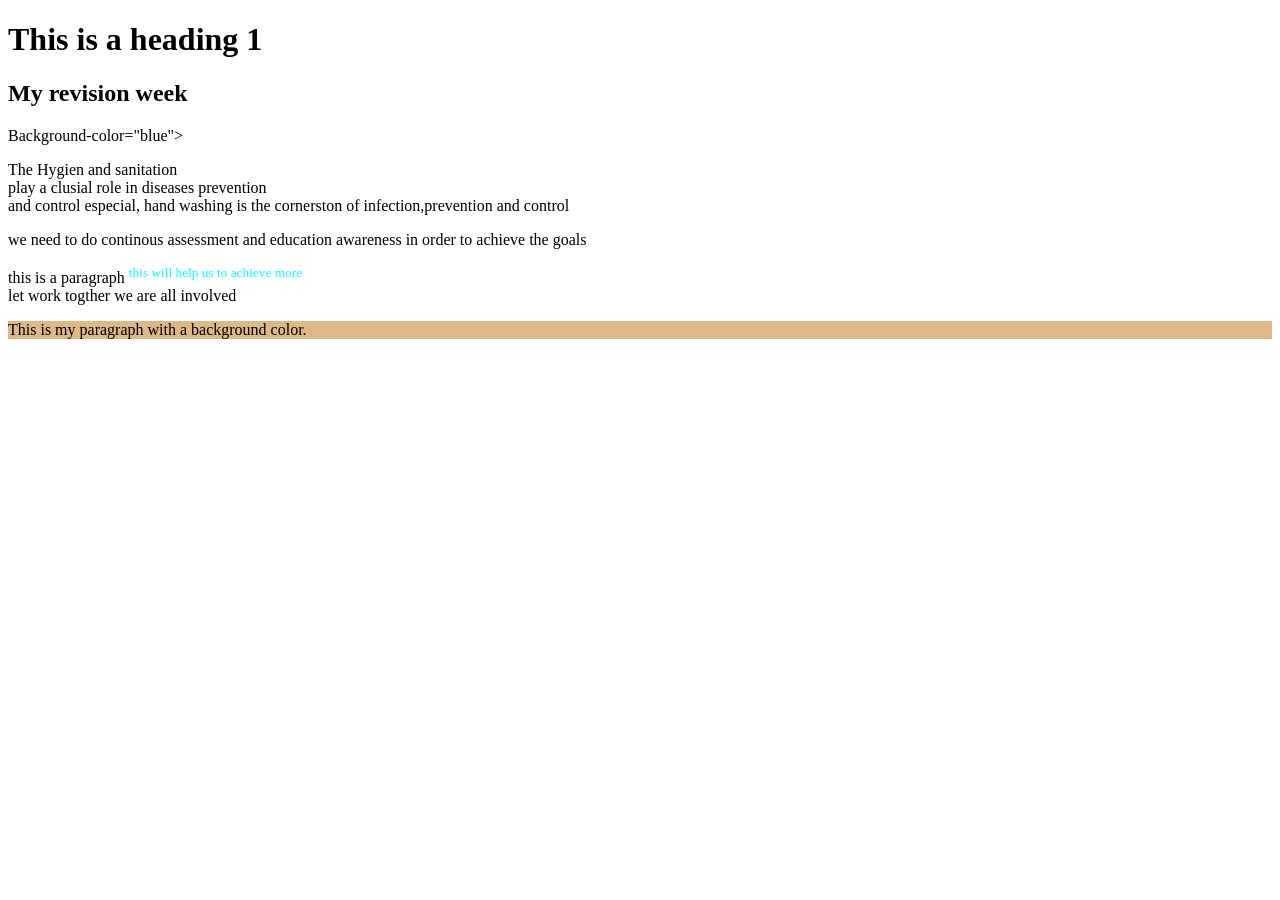
<file: index.html>
<!DOCTYPE html>
<html lang="en">
<head><h1>This is a heading 1</h1>
    <h2>My revision week</h2>
    <meta charset="UTF-8">
    <meta name="viewport" content="width=device-width, initial-scale=1.0">
    <title>Document</title>
</head>
<body>Background-color="blue">
    <p>The Hygien and sanitation <br>play a clusial role in diseases prevention<br> and control especial, hand washing is the cornerston of infection,prevention and control</p>
    <p>we need to do continous assessment and education awareness in order to achieve the goals </p>
    <p>this is a paragraph
    <sup style="color:aqua;">this will help us to achieve more</sup><br> let work togther we are all involved</p>
    
        
<p style="background-color: burlywood ;">
  This is my paragraph with a background color.
</p>
</body>
</html>
</file>
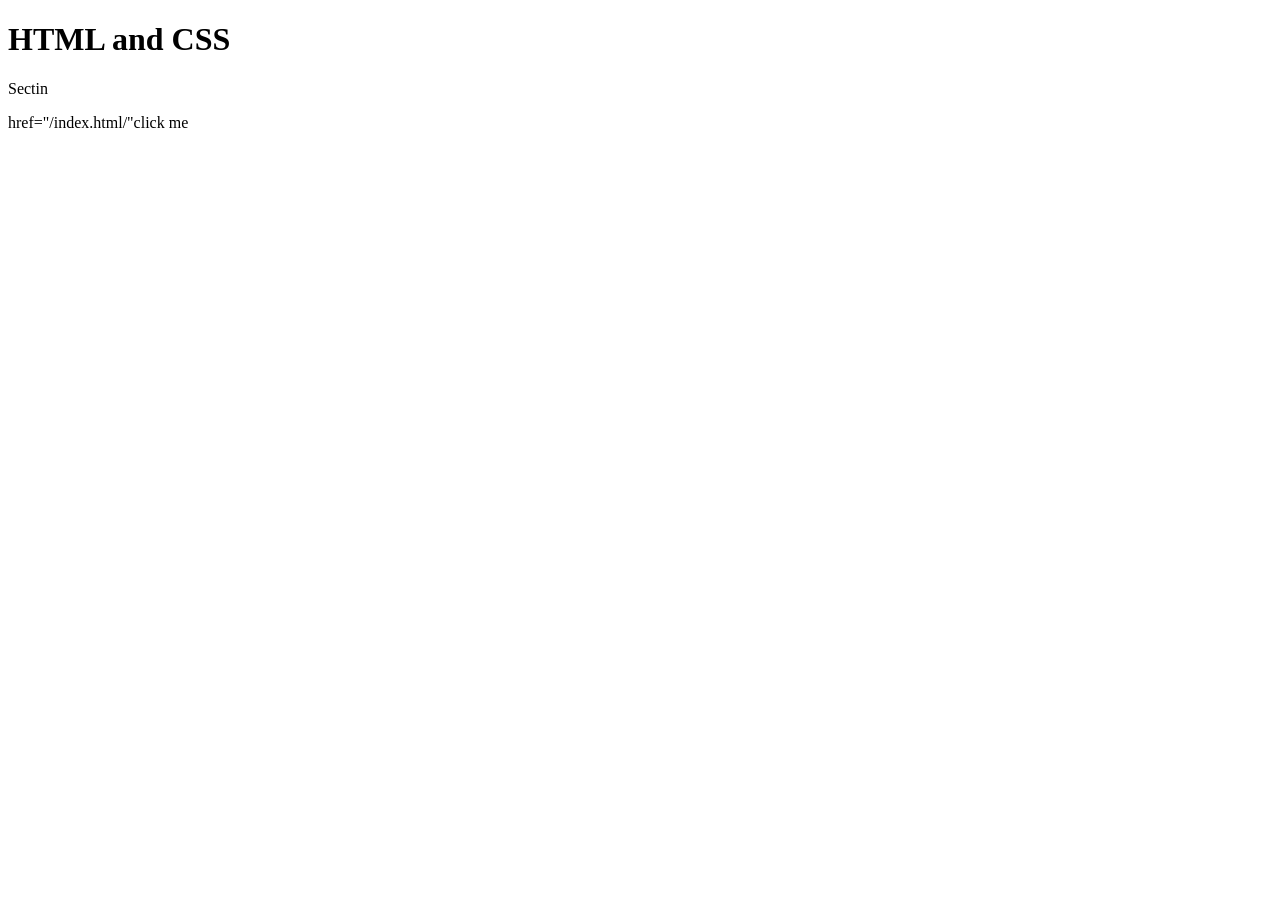
<file: index 2.html>
<!DOCTYPE html>
<html lang="en">
<head>
    <meta charset="UTF-8">
    <meta name="viewport" content="width=device-width, initial-scale=1.0">
    <title>HTML AND CSS</title>
</head>
<DIV> <h1>HTML and CSS</h1></DIV>
<section>
    <div>
        <p>Sectin</p>
    </div>
</section>
<body>
    <a>href="/index.html/"click me</a>

    
</body>
</html>
</file>
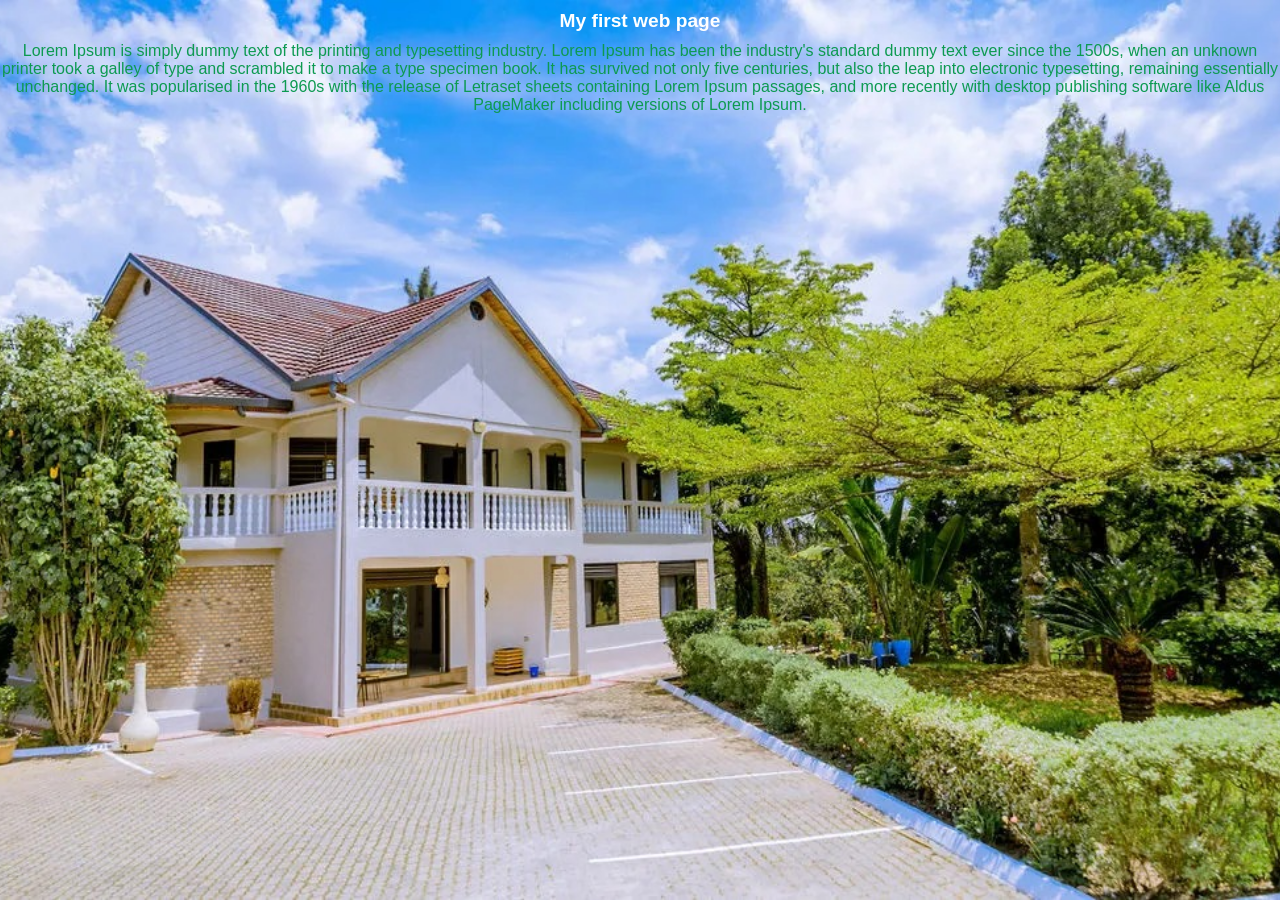
<file: index3.html>
<!DOCTYPE html>
<html lang="en">
<head>
    <title> </title>
    <meta charset="UTF-8">
    <meta name="viewport" content="width=device-width, initial-scale=1.0">
    <title>HTML and CSS</title>
    <link rel="stylesheet" href="/styless.css">
</head>
<body>
    <Section class="container1">
        <header>
            <h1 class="heading1"> My first web page</h1>
        </header>
        
        <p>Lorem Ipsum is simply dummy text of the printing and typesetting industry. Lorem Ipsum has been the industry's standard dummy text ever since the 1500s, when an unknown printer took a galley of type and scrambled it to make a type specimen book. It has survived not only five centuries, but also the leap into electronic typesetting, remaining essentially unchanged. It was popularised in the 1960s with the release of Letraset sheets containing Lorem Ipsum passages, and more recently with desktop publishing software like Aldus PageMaker including versions of Lorem Ipsum.</p>
    </Section>
    
</body>
</html>
</file>
<file: styless.css>
*{
    box-sizing: border-box;
    margin: 0;
    padding: 0;
    font-family: 'Trebuchet MS', 'Lucida Sans Unicode', 'Lucida Grande', 'Lucida Sans', Arial, sans-serif;
    .container1 {
        /* background-color: aqua; */
        background-image: url('/hero\ image.jpeg');
        background-size: cover;
        background-position: center;
        height: 100vh;
        }
        .heading1 {
            color: white;
            text-align: center;
            padding: 10px;
            font-size: larger;

        }
}p {
  color: rgb(13, 154, 81);
  text-align: center;
}
</file>
